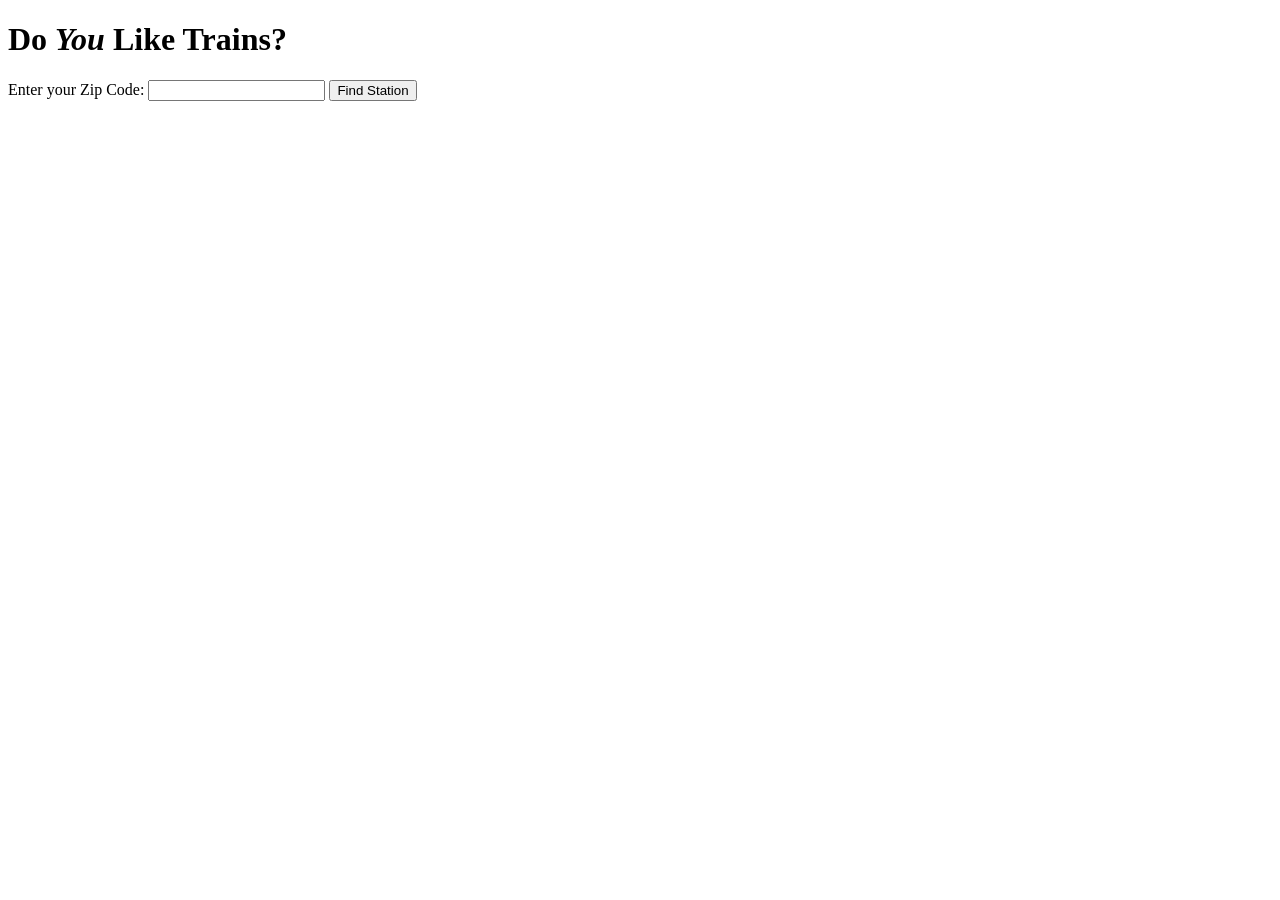
<file: train_app/templates/index.html>
<!DOCTYPE html>
<html lang="en">
    <head>
        <meta charset="UTF-8">
       <title>Find Your Nearest Train Station</title>
    </head>
    <body>
     <h1>Do <i>You</i> Like Trains?</h1>
     
     <!--action directs form to send data back main route
     and method prevents data from being shown in URL (goes in background)-->
     <form action="/" method="POST">
        <label for="zipcode">Enter your Zip Code:</label>
        <input type="text" id="zipcode" name="zipcode" required>
        <button type="submit">Find Station</button>

     </form>
    
    </body>
</file>
